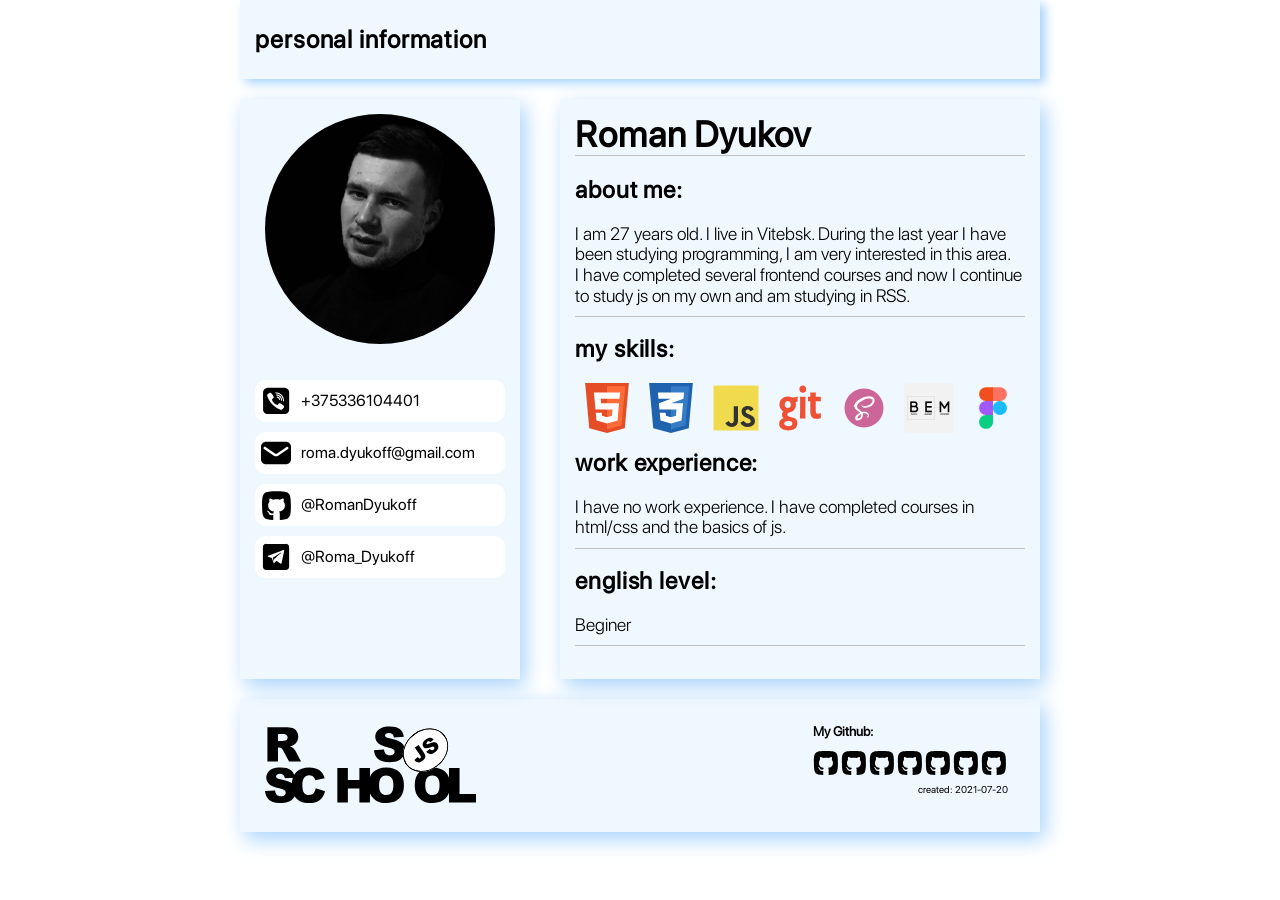
<file: rsschool-cv-html/index.html>
<!DOCTYPE html>
<html lang="en">
<head>
  <meta charset="UTF-8">
  <meta http-equiv="X-UA-Compatible" content="IE=edge">
  <meta name="viewport" content="width=device-width, initial-scale=1.0">
  <title>CV</title>
  <link rel="stylesheet" href="css/normalize.css">
  <link rel="stylesheet" href="css/style.css">
</head>
<body>
  <header>
    <div class="container">
      <div class="wrapper-info">
        <h3 class="header-info">personal information</h3>
      </div>
    </div>
  </header>
  <main>
    <div class="container">
        <div class="main-info">
          <div class="data">
            <div class="wrapper-avatar">
              <img src="img/IMG_1683.JPG" alt="avatar" class="avatar">
            </div>
            <ul class="list">
              <li class="list-item">
                <img src="img/phone.svg" alt="phone" class="list-item__image">
                <a href="tel:+375336104401" class="list-item__link">+375336104401</a>
              </li>
              <li class="list-item">
                <img src="img/email.svg" alt="mail" class="list-item__image">
                <a href="mailto:roma.dyukoff@gmail.com" class="list-item__link" target="_blank">roma.dyukoff@gmail.com</a>
              </li>
              <li class="list-item">
                <img src="img/github.svg" alt="github" class="list-item__image">
                <a href="https://github.com/RomanDyukoff" class="list-item__link" target="_blank">@RomanDyukoff</a>
              </li>
              <li class="list-item">
                <img src="img/telegram.svg" alt="telegram" class="list-item__image">
                <a href="tg:https://t.me/Roma_Dyukoff" class="list-item__link">@Roma_Dyukoff</a>
              </li>
            </ul>
          </div>
          <!-- /.data -->
          <section class="bio">
            <h2 class="name">Roman Dyukov</h2>
            <article class="about">
              <h2 class="about-title title">about me:</h2>
              <p class="about-text text">
                I am 27 years old. I live in Vitebsk. During the last year I have been studying programming, I am very interested in this area. I&nbsp;have completed several frontend courses and now I continue to study js on my own and am studying in RSS.
              </p>
            </article>
            <article class="skills">
              <h2 class="skills-title">my skills:</h2>
              <ul class="skills-list">
                <li class="skills-list__item">
                  <img src="img/html.svg" alt="logo: html" class="skills-list__image">
                </li>
                <li class="skills-list__item">
                  <img src="img/css.svg" alt="logo: css" class="skills-list__image">
                </li>
                <li class="skills-list__item">
                  <img src="img/js.svg" alt="logo: js" class="skills-list__image">
                </li>
                <li class="skills-list__item">
                  <img src="img/git.svg" alt="logo: git" class="skills-list__image">
                </li>
                <li class="skills-list__item">
                  <img src="img/sass.svg" alt="logo: sass/scss" class="skills-list__image">
                </li>
                <li class="skills-list__item">
                  <img src="img/bem.png" alt="logo: bem" class="skills-list__image">
                </li>
                <li class="skills-list__item">
                  <img src="img/figma.svg" alt="logo: figma" class="skills-list__image">
                </li>
              </ul>
            </article>
            <article class="work">
              <h2 class="work-title title">work experience:</h2>
              <p class="work-text text">
                I have no work experience. I have completed courses in html/css and the basics of js.
              </p>
            </article>
            <article class="lang">
              <h2 class="lang-title title">english level:</h2>
              <p class="lang-text text">
                Beginer
              </p>
            </article>
          </section>
        </div>
        <!-- /.main-info -->
    </div>
    <!-- /.container -->
  </main>
  <footer>
    <div class="container">
      <div class="footer-info">
        <div class="rss">
          <a href="https://rs.school/js/" class="rss-link" target="_blank">
            <img src="img/rs_school_js.svg" alt="" class="rss-image">
          </a>
        </div>
        <!-- /.rss -->
        <div class="git-date">
          <section class="git">
            <h5 class="git-title">
              My Github:
            </h5>
            <a href="https://github.com/RomanDyukoff" class="git-link" target="_blank">
              <img src="img/github.svg" alt="logo: github">
            </a>
            <a href="https://github.com/RomanDyukoff" class="git-link" target="_blank">
              <img src="img/github.svg" alt="logo: github">
            </a>
            <a href="https://github.com/RomanDyukoff" class="git-link" target="_blank">
              <img src="img/github.svg" alt="logo: github">
            </a>
            <a href="https://github.com/RomanDyukoff" class="git-link" target="_blank">
              <img src="img/github.svg" alt="logo: github">
            </a>
            <a href="https://github.com/RomanDyukoff" class="git-link" target="_blank">
              <img src="img/github.svg" alt="logo: github">
            </a>
            <a href="https://github.com/RomanDyukoff" class="git-link" target="_blank">
              <img src="img/github.svg" alt="logo: github">
            </a>
            <a href="https://github.com/RomanDyukoff" class="git-link" target="_blank">
              <img src="img/github.svg" alt="logo: github">
            </a>
          </section>
          <span class="date">created: 2021-07-20</span>
        </div>
        <!-- /.git-date -->
      </div>
      <!-- /.footer-info -->
    </div>
    <!-- /.container -->
  </footer>
</body>
</html>
</file>
<file: rsschool-cv-html/css/style.css>
* {
  box-sizing: border-box;
  font-family: San-Francisco;
}
@font-face {
  font-family: San-Francisco;
  src: url(/rsschool-cv-html/font/SF-Pro-Display-Regular.woff);
  font-style: normal; 
  font-weight: normal;
}

@font-face {
  font-family: San-Francisco-light;
  src: url(/rsschool-cv-html/font/SF-Pro-Display-Light.woff);
  font-style: normal; 
  font-weight: 400;
}

.container {
  max-width: 800px;
  margin: auto;
  padding: 0;
}

.wrapper-info {
  display: flex;
  align-items: center;
  background-color: aliceblue;
  box-shadow: 5px 4px 10px 0px #a5d2fa;
  margin: 0 0 20px 0;
}

.header-info {
  font-family: San-Francisco;
  letter-spacing: 0.9px;
  font-size: 25px;
  padding-left: 15px;
}

.main-info {
  display: flex;
  justify-content: space-between;
  margin: 0 0 20px 0;
}

.data {
  display: flex;
  flex-direction: column;
  padding: 15px;
  width: 35%;
  background-color: aliceblue;
  box-shadow: 5px 7px 20px 0px #a5d2fa;
}

.bio {
  display: flex;
  flex-direction: column;
  width: 60%;
  padding: 15px;
  background-color: aliceblue;
  box-shadow: 5px 7px 20px 0px #a5d2fa;
}

.wrapper-avatar {
  margin: auto;
  margin-top: 0;
  margin-bottom: 15px;
  width: 230px;
  height: 230px;
  border-radius: 50%;
  overflow: hidden;
}

.avatar {
  width: 100%;
  object-fit: cover;
}

.list {
  display: flex;
  flex-direction: column;
  padding: 0;
}

.list-item {
  display: flex;
  align-items: center;
  list-style-type: none;
  padding: 5px;
  margin: 5px 0 5px 0;
  border: 1px solid #fff;
  border-radius: 10px;
  background-color: #fff;
}

.list-item__link {
  text-decoration: none;
  color: black;
}

.list-item__image {
  width: 30px;
  height: 30px;
  margin-right: 10px;
}

h2 {
  margin: 0 0 20px 0;
  letter-spacing: 0.9px;
}

.name {
  font-size: 36px;
}

.name::after {
  content: '';
  display: block;
  height: 1px;
  background-color:silver;
}

p {
  font-family: San-Francisco-light, sans-serif;
  font-size: 18px;

}

p::after {
  content: '';
  display: block;
  height: 1px;
  background-color:silver;
  margin-top: 10px;
}

.skills-list {
  display: flex;
  flex-wrap: wrap;
  justify-content: space-around;
  padding: 0;
}

.skills-list__item {
  list-style-type: none;
  width: 50px;
  height: 50px;
}

.skills-list__image {
  width: 100%;
}

.footer-info {
  display: flex;
  justify-content: space-between;
  margin: 0 0 20px 0;
  padding: 15px;
  background-color: aliceblue;
  box-shadow: 5px 7px 20px 0px #a5d2fa;
}

.rss {
  width: 30%;
  padding: 10px;
}

.git-date {
  display: flex;
  flex-direction: column;
  align-items: center;
  width: 30%;
  padding: 10px;
}

.git {
  margin: 0 0 5px 0;
}

.git-title {
  margin: 0 0 10px 0;
}

.git-link {
  text-decoration: none;
}

.date {
  font-size: 10px;
  margin: 0px 0 0 107px;
}
</file>
